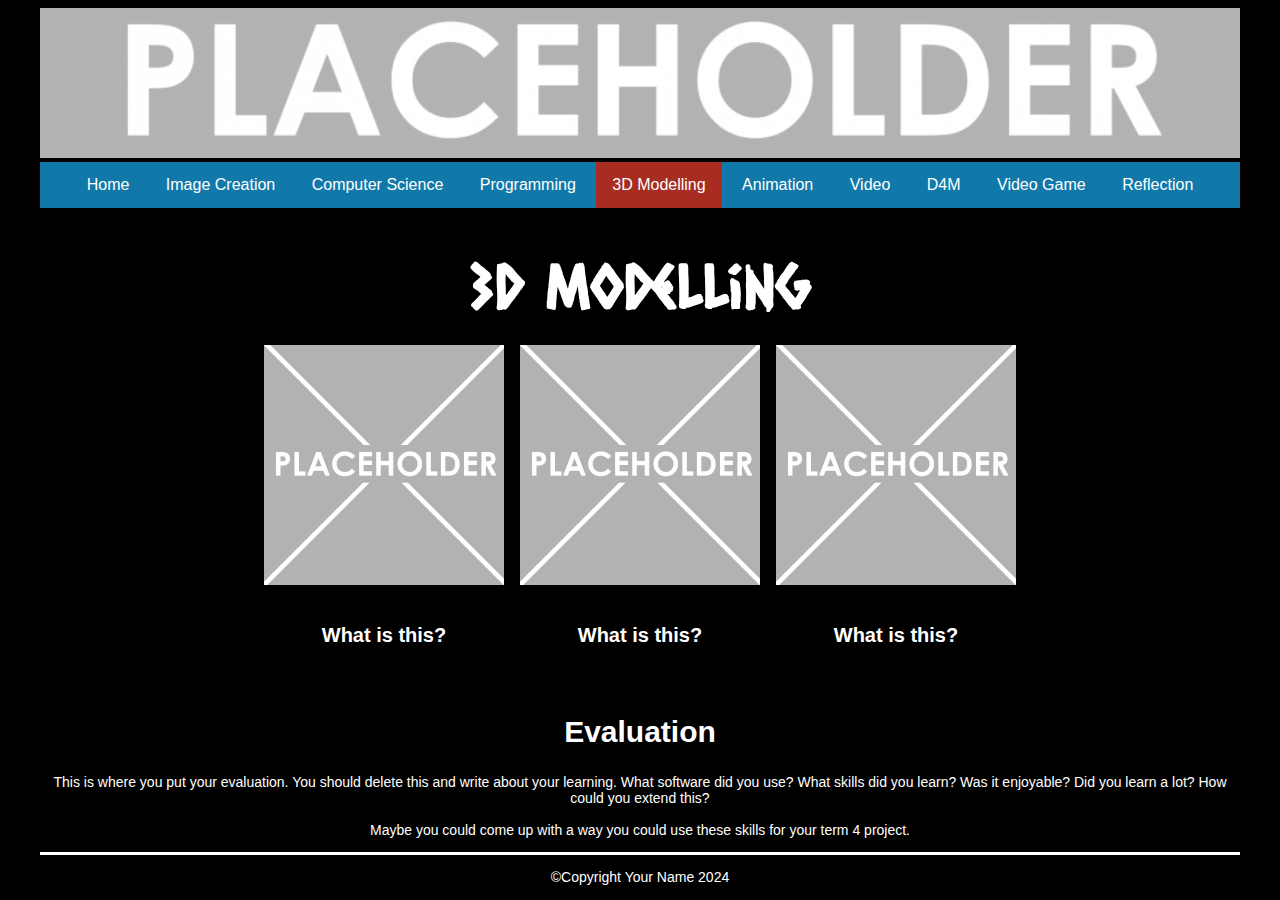
<file: 3dmodelling.html>
<!DOCTYPE html>
<html>
  <head>
    <meta charset="utf-8">
    <meta name="viewport" content="width=device-width">
    <title>Home</title>
    <link href="css/style.css" rel="stylesheet" type="text/css" />
    <!-- The relates to the Google Font used in h1 -->
    <link href='https://fonts.googleapis.com/css?family=Caesar Dressing' rel='stylesheet'>
    <div class="header">
      <img src="images/DTportfolio_header.png">
    </div>
  </head>
  <div class="wrapper">
    <body>
      <!-- The Nav Bar goes here -->
      <nav>
        <ul>
          <li><a href="index.html">Home</a></li>
          <li><a href="imagecreation.html">Image Creation</a></li>
          <li><a href="computerscience.html">Computer Science</a></li>
          <li><a href="programming.html">Programming</a></li>
          <li id='active'><a href="3dmodelling.html">3D Modelling</a></li>
          <li><a href="animation.html">Animation</a></li>
          <li><a href="videoaudio.html">Video</a></li>
          <li><a href="designformanufacturing.html">D4M</a></li>
          <li><a href="videogame.html">Video Game</a></li>
          <li><a href="reflection.html">Reflection</a></li>
        </ul>
    </nav>
    <main>
      <!-- page heading- add name here! -->
      <h1>3D Modelling</h1>
        <!-- This is the container for all the images you want to add- it's a flexbox so add as many as you want -->
      <div class='container'>
        <!-- item 1 starts here-->
        <div class='item'>
          <img src="images/placeholder.png" alt="please replace me">
          <div class='item-info'>
            <!-- a brief explanation of what this picture is -->
            <h5>What is this?</h5>
          </div>       
        </div> 
        <!-- end of item 1 -->    
        <!-- item 2 starts here-->
        <div class='item'>
          <img src="images/placeholder.png" alt="please replace me">
          <div class='item-info'>
            <!-- a brief explanation of what this picture is -->
            <h5>What is this?</h5>
          </div>       
        </div> 
        <!-- end of item 2 -->    
        <!-- item 3 starts here-->
        <div class='item'>
          <img src="images/placeholder.png" alt="please replace me">
          <div class='item-info'>
            <!-- a brief explanation of what this picture is -->
            <h5>What is this?</h5>
          </div>       
        </div> 
        <!-- end of item 3 --> 
        <!-- now the Evaluation text box-->
        <div class=information>
          <h2>Evaluation</h2>
          <p>
            This is where you put your evaluation. You should delete this and write about your learning. What software did you use? What skills did you learn? Was it enjoyable? Did you learn a lot? How could you extend this? <br><br>
            Maybe you could come up with a way you could use these skills for your term 4 project. 
          </p>  
        </div>   
      </div>   
    </main>  
    <footer>
      <p>&#169;Copyright Your Name 2024</p>
    </footer>
  </body>
</html>
</file>
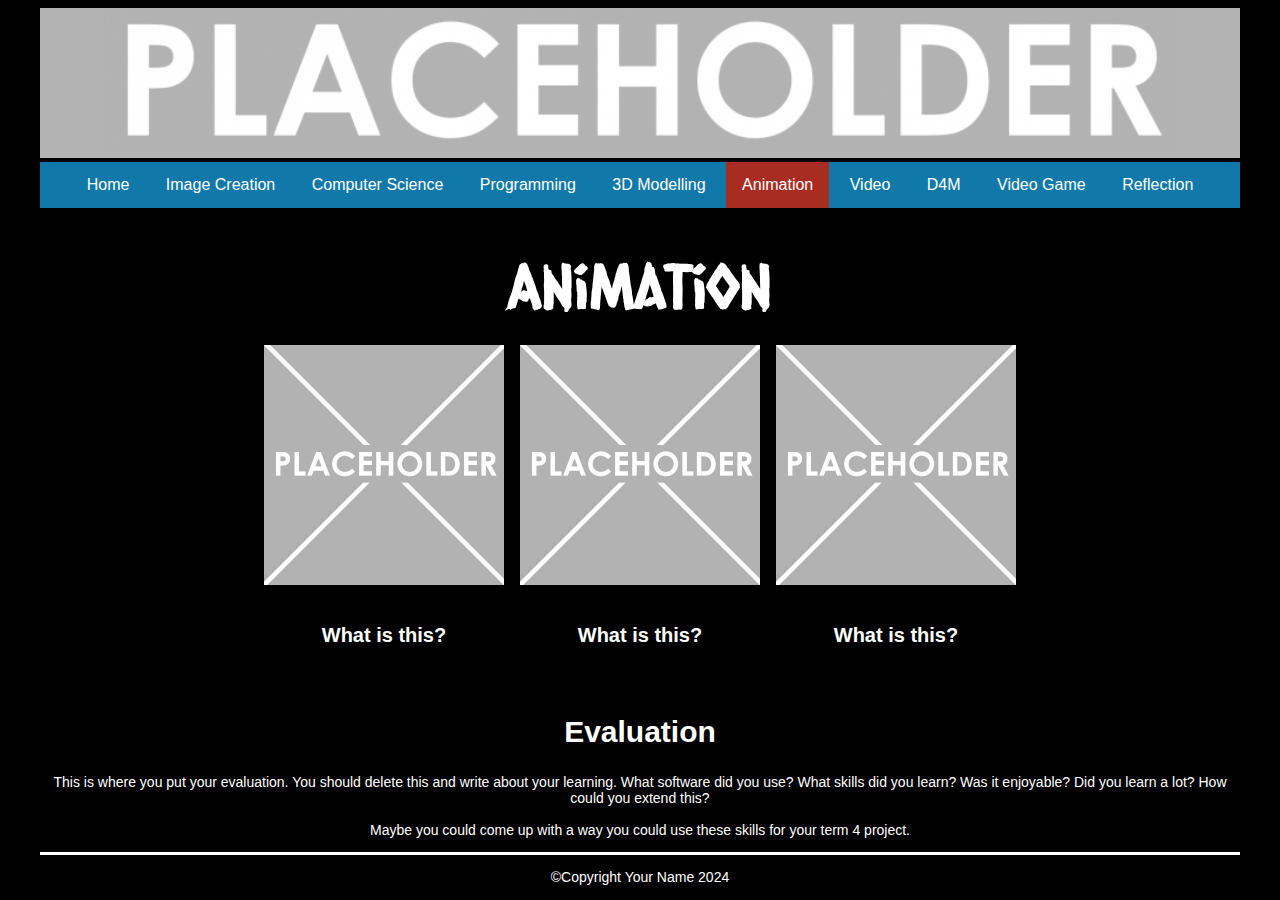
<file: animation.html>
<!DOCTYPE html>
<html>
  <head>
    <meta charset="utf-8">
    <meta name="viewport" content="width=device-width">
    <title>Home</title>
    <link href="css/style.css" rel="stylesheet" type="text/css" />
    <!-- The relates to the Google Font used in h1 -->
    <link href='https://fonts.googleapis.com/css?family=Caesar Dressing' rel='stylesheet'>
    <div class="header">
      <img src="images/DTportfolio_header.png">
    </div>
  </head>
  <div class="wrapper">
    <body>
      <!-- The Nav Bar goes here -->
      <nav>
        <ul>
          <li><a href="index.html">Home</a></li>
          <li><a href="imagecreation.html">Image Creation</a></li>
          <li><a href="computerscience.html">Computer Science</a></li>
          <li><a href="programming.html">Programming</a></li>
          <li><a href="3dmodelling.html">3D Modelling</a></li>
          <li id='active'><a href="animation.html">Animation</a></li>
          <li><a href="videoaudio.html">Video</a></li>
          <li><a href="designformanufacturing.html">D4M</a></li>
          <li><a href="videogame.html">Video Game</a></li>
          <li><a href="reflection.html">Reflection</a></li>
        </ul>
    </nav>
    <main>
      <!-- page heading- add name here! -->
      <h1>Animation</h1>
        <!-- This is the container for all the images you want to add- it's a flexbox so add as many as you want -->
      <div class='container'>
        <!-- item 1 starts here-->
        <div class='item'>
          <img src="images/placeholder.png" alt="please replace me">
          <div class='item-info'>
            <!-- a brief explanation of what this picture is -->
            <h5>What is this?</h5>
          </div>       
        </div> 
        <!-- end of item 1 -->    
        <!-- item 2 starts here-->
        <div class='item'>
          <img src="images/placeholder.png" alt="please replace me">
          <div class='item-info'>
            <!-- a brief explanation of what this picture is -->
            <h5>What is this?</h5>
          </div>       
        </div> 
        <!-- end of item 2 -->    
        <!-- item 3 starts here-->
        <div class='item'>
          <img src="images/placeholder.png" alt="please replace me">
          <div class='item-info'>
            <!-- a brief explanation of what this picture is -->
            <h5>What is this?</h5>
          </div>       
        </div> 
        <!-- end of item 3 --> 
        <!-- now the Evaluation text box-->
        <div class=information>
          <h2>Evaluation</h2>
          <p>
            This is where you put your evaluation. You should delete this and write about your learning. What software did you use? What skills did you learn? Was it enjoyable? Did you learn a lot? How could you extend this? <br><br>
            Maybe you could come up with a way you could use these skills for your term 4 project. 
          </p>  
        </div>   
      </div>   
    </main>  
    <footer>
      <p>&#169;Copyright Your Name 2024</p>
    </footer>
  </body>
</html>
</file>
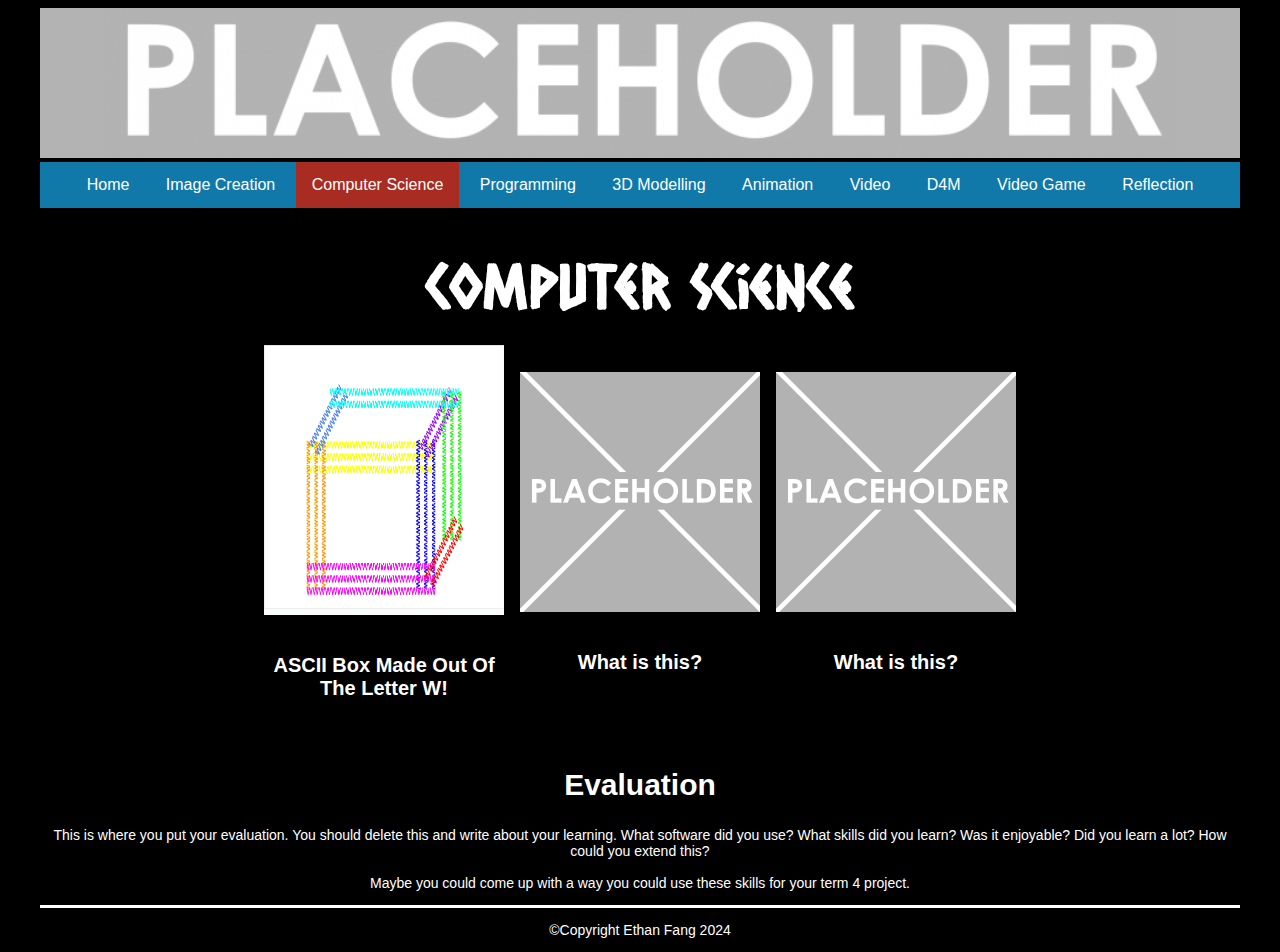
<file: computerscience.html>
<!DOCTYPE html>
<html>
  <head>
    <meta charset="utf-8">
    <meta name="viewport" content="width=device-width">
    <title>Home</title>
    <link href="css/style.css" rel="stylesheet" type="text/css" />
    <!-- The relates to the Google Font used in h1 -->
    <link href='https://fonts.googleapis.com/css?family=Caesar Dressing' rel='stylesheet'>
    <div class="header">
      <img src="images/DTportfolio_header.png">
    </div>
  </head>
  <div class="wrapper">
    <body>
      <!-- The Nav Bar goes here -->
      <nav>
        <ul>
          <li><a href="index.html">Home</a></li>
          <li><a href="imagecreation.html">Image Creation</a></li>
          <li id='active'><a href="computerscience.html">Computer Science</a></li>
          <li><a href="programming.html">Programming</a></li>
          <li><a href="3dmodelling.html">3D Modelling</a></li>
          <li><a href="animation.html">Animation</a></li>
          <li><a href="videoaudio.html">Video</a></li>
          <li><a href="designformanufacturing.html">D4M</a></li>
          <li><a href="videogame.html">Video Game</a></li>
          <li><a href="reflection.html">Reflection</a></li>
        </ul>
    </nav>
    <main>
      <!-- page heading- add name here! -->
      <h1>Computer Science</h1>
        <!-- This is the container for all the images you want to add- it's a flexbox so add as many as you want -->
      <div class='container'>
        <!-- item 1 starts here-->
        <div class='item'>
          <img src="images/Rainbow Box!.png" height="270" alt="please replace me">
          <div class='item-info'>
            <!-- a brief explanation of what this picture is -->
            <h5>ASCII Box Made Out Of The Letter W!</h5>
          </div>       
        </div> 
        <!-- end of item 1 -->    
        <!-- item 2 starts here-->
        <div class='item'>
          <img src="images/placeholder.png" alt="please replace me">
          <div class='item-info'>
            <!-- a brief explanation of what this picture is -->
            <h5>What is this?</h5>
          </div>       
        </div> 
        <!-- end of item 2 -->    
        <!-- item 3 starts here-->
        <div class='item'>
          <img src="images/placeholder.png" alt="please replace me">
          <div class='item-info'>
            <!-- a brief explanation of what this picture is -->
            <h5>What is this?</h5>
          </div>       
        </div> 
        <!-- end of item 3 --> 
        <!-- now the Evaluation text box-->
        <div class=information>
          <h2>Evaluation</h2>
          <p>
            This is where you put your evaluation. You should delete this and write about your learning. What software did you use? What skills did you learn? Was it enjoyable? Did you learn a lot? How could you extend this? <br><br>
            Maybe you could come up with a way you could use these skills for your term 4 project. 
          </p>  
        </div>   
      </div>   
    </main>  
    <footer>
      <p>&#169;Copyright Ethan Fang 2024</p>
    </footer>
  </body>
</html>
</file>
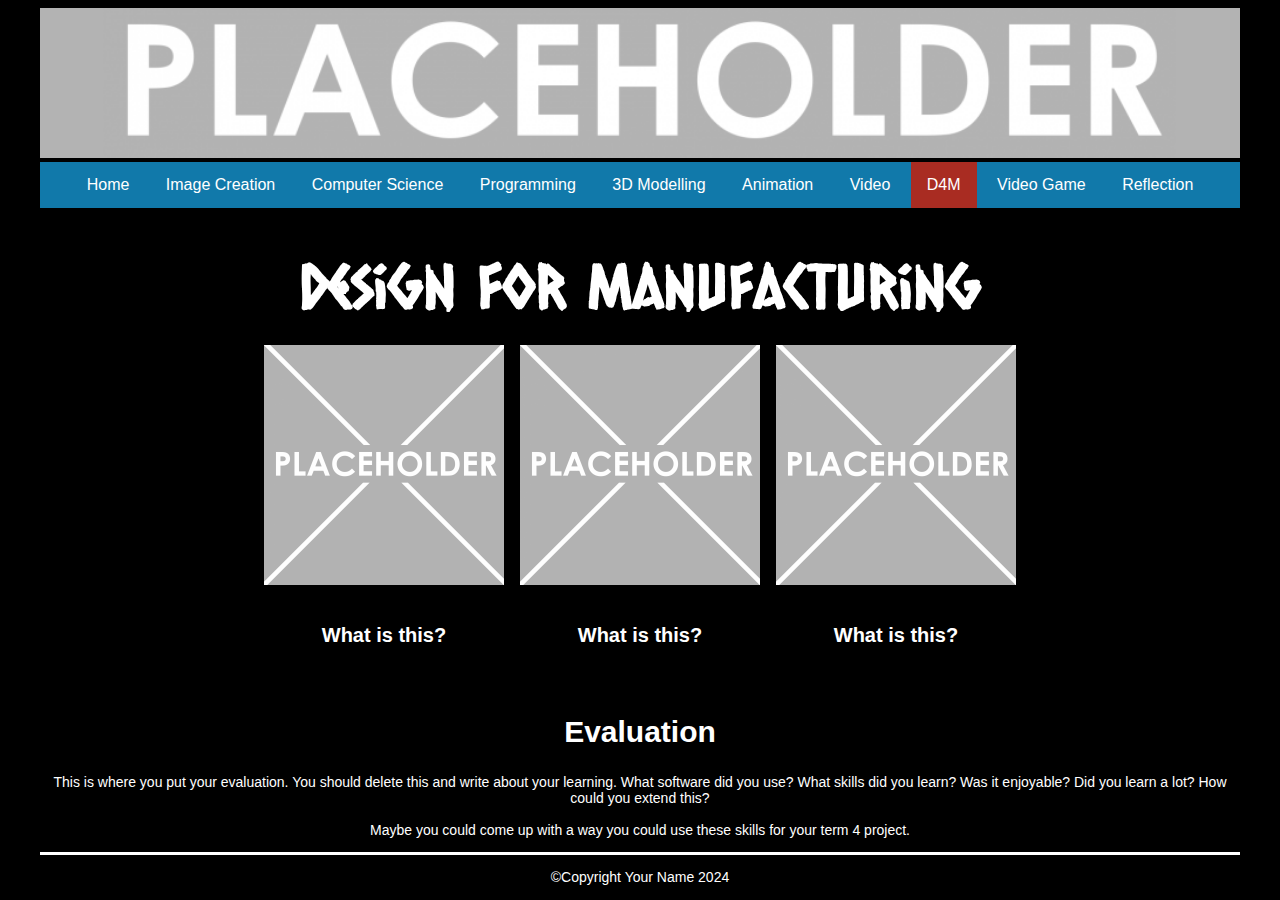
<file: designformanufacturing.html>
<!DOCTYPE html>
<html>
  <head>
    <meta charset="utf-8">
    <meta name="viewport" content="width=device-width">
    <title>Home</title>
    <link href="css/style.css" rel="stylesheet" type="text/css" />
    <!-- The relates to the Google Font used in h1 -->
    <link href='https://fonts.googleapis.com/css?family=Caesar Dressing' rel='stylesheet'>
    <div class="header">
      <img src="images/DTportfolio_header.png">
    </div>
  </head>
  <div class="wrapper">
    <body>
      <!-- The Nav Bar goes here -->
      <nav>
        <ul>
          <li><a href="index.html">Home</a></li>
          <li><a href="imagecreation.html">Image Creation</a></li>
          <li><a href="computerscience.html">Computer Science</a></li>
          <li><a href="programming.html">Programming</a></li>
          <li><a href="3dmodelling.html">3D Modelling</a></li>
          <li><a href="animation.html">Animation</a></li>
          <li><a href="videoaudio.html">Video</a></li>
          <li id='active'><a href="designformanufacturing.html">D4M</a></li>
          <li><a href="videogame.html">Video Game</a></li>
          <li><a href="reflection.html">Reflection</a></li>
        </ul>
    </nav>
    <main>
      <!-- page heading- add name here! -->
      <h1>Design for Manufacturing</h1>
        <!-- This is the container for all the images you want to add- it's a flexbox so add as many as you want -->
      <div class='container'>
        <!-- item 1 starts here-->
        <div class='item'>
          <img src="images/placeholder.png" alt="please replace me">
          <div class='item-info'>
            <!-- a brief explanation of what this picture is -->
            <h5>What is this?</h5>
          </div>       
        </div> 
        <!-- end of item 1 -->    
        <!-- item 2 starts here-->
        <div class='item'>
          <img src="images/placeholder.png" alt="please replace me">
          <div class='item-info'>
            <!-- a brief explanation of what this picture is -->
            <h5>What is this?</h5>
          </div>       
        </div> 
        <!-- end of item 2 -->    
        <!-- item 3 starts here-->
        <div class='item'>
          <img src="images/placeholder.png" alt="please replace me">
          <div class='item-info'>
            <!-- a brief explanation of what this picture is -->
            <h5>What is this?</h5>
          </div>       
        </div> 
        <!-- end of item 3 --> 
        <!-- now the Evaluation text box-->
        <div class=information>
          <h2>Evaluation</h2>
          <p>
            This is where you put your evaluation. You should delete this and write about your learning. What software did you use? What skills did you learn? Was it enjoyable? Did you learn a lot? How could you extend this? <br><br>
            Maybe you could come up with a way you could use these skills for your term 4 project. 
          </p>  
        </div>   
      </div>   
    </main>  
    <footer>
      <p>&#169;Copyright Your Name 2024</p>
    </footer>
  </body>
</html>
</file>
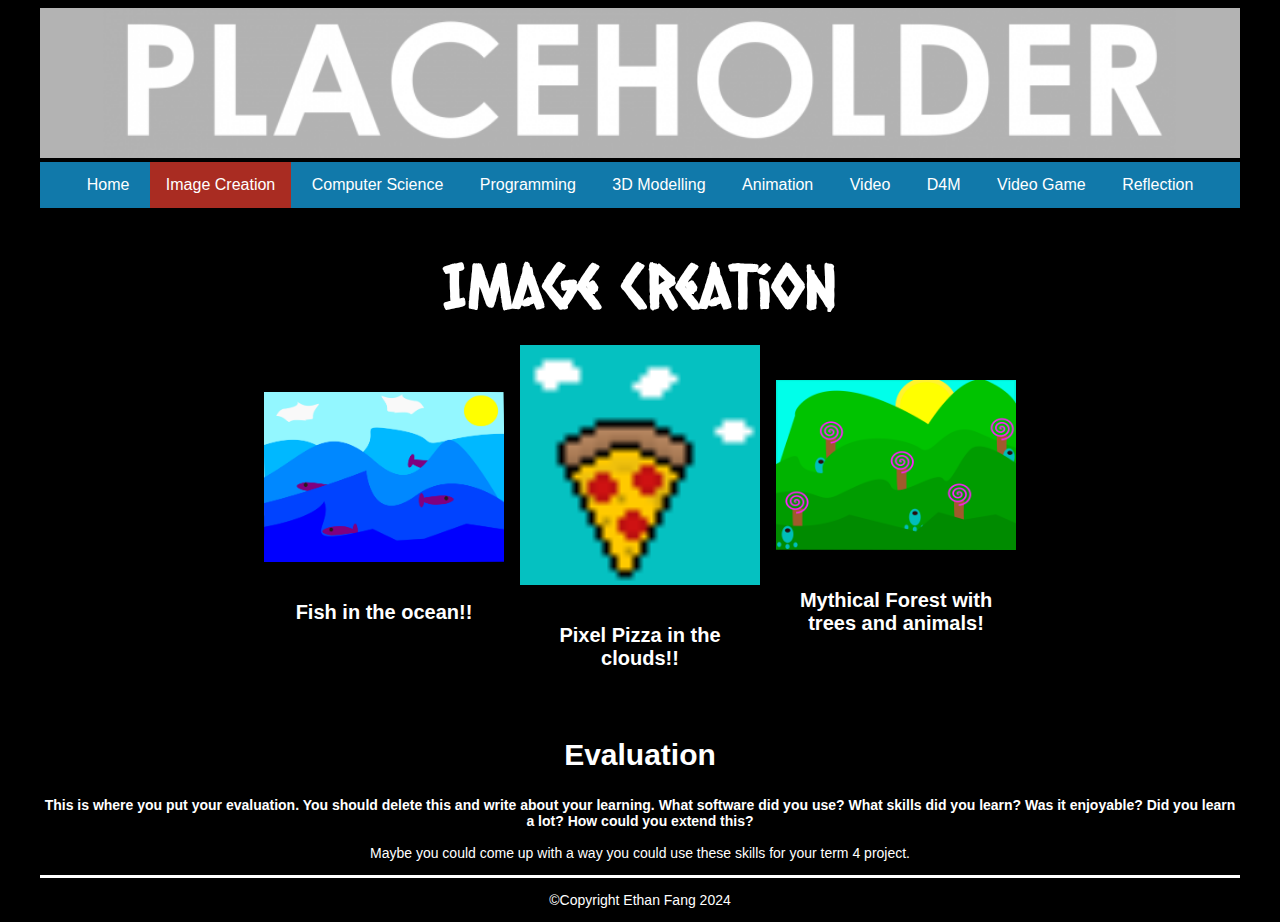
<file: imagecreation.html>
<!DOCTYPE html>
<html>
  <head>
    <meta charset="utf-8">
    <meta name="viewport" content="width=device-width">
    <title>Home</title>
    <link href="css/style.css" rel="stylesheet" type="text/css" />
    <!-- The relates to the Google Font used in h1 -->
    <link href='https://fonts.googleapis.com/css?family=Caesar Dressing' rel='stylesheet'>
    <div class="header">
      <img src="images/DTportfolio_header.png">
    </div>
  </head>
  <div class="wrapper">
    <body>
      <!-- The Nav Bar goes here -->
      <nav>
        <ul>
          <li><a href="index.html">Home</a></li>
          <li id='active'><a href="imagecreation.html">Image Creation</a></li>
          <li><a href="computerscience.html">Computer Science</a></li>
          <li><a href="programming.html">Programming</a></li>
          <li><a href="3dmodelling.html">3D Modelling</a></li>
          <li><a href="animation.html">Animation</a></li>
          <li><a href="videoaudio.html">Video</a></li>
          <li><a href="designformanufacturing.html">D4M</a></li>
          <li><a href="videogame.html">Video Game</a></li>
          <li><a href="reflection.html">Reflection</a></li>
        </ul>
    </nav>
    <main>
      <!-- page heading- add name here! -->
      <h1>Image Creation</h1>
        <!-- This is the container for all the images you want to add- it's a flexbox so add as many as you want -->
      <div class='container'>
        <!-- item 1 starts here-->
        <div class='item'>
          <img src="images/Ocean Inkscape Art.png" alt="please replace me">
          <div class='item-info'>
            <!-- a brief explanation of what this picture is -->
            <h5>Fish in the ocean!!</h5>
          </div>       
        </div> 
        <!-- end of item 1 -->    
        <!-- item 2 starts here-->
        <div class='item'>
          <img src="images/Pixel Pizza (GIMP).png" alt="please replace me">
          <div class='item-info'>
            <!-- a brief explanation of what this picture is -->
            <h5>Pixel Pizza in the clouds!!</h5>
          </div>       
        </div> 
        <!-- end of item 2 -->    
        <!-- item 3 starts here-->
        <div class='item'>
          <img src="images/Forest Inkscape Art.png" alt="please replace me">
          <div class='item-info'>
            <!-- a brief explanation of what this picture is -->
            <h5>Mythical Forest with trees and animals!</h5>
          </div>       
        </div> 
        <!-- end of item 3 --> 
        <!-- now the Evaluation text box-->
        <div class=information>
          <h2>Evaluation</h2>
          <p><strong>
            This is where you put your evaluation. You should delete this and write about your learning. What software did you use? What skills did you learn? Was it enjoyable? Did you learn a lot? How could you extend this?</strong>
           <br><br>
            Maybe you could come up with a way you could use these skills for your term 4 project. 
          </p>  
        </div>   
      </div>   
    </main>  
    <footer>
      <p>&#169;Copyright Ethan Fang 2024</p>
    </footer>
  </body>
</html>
</file>
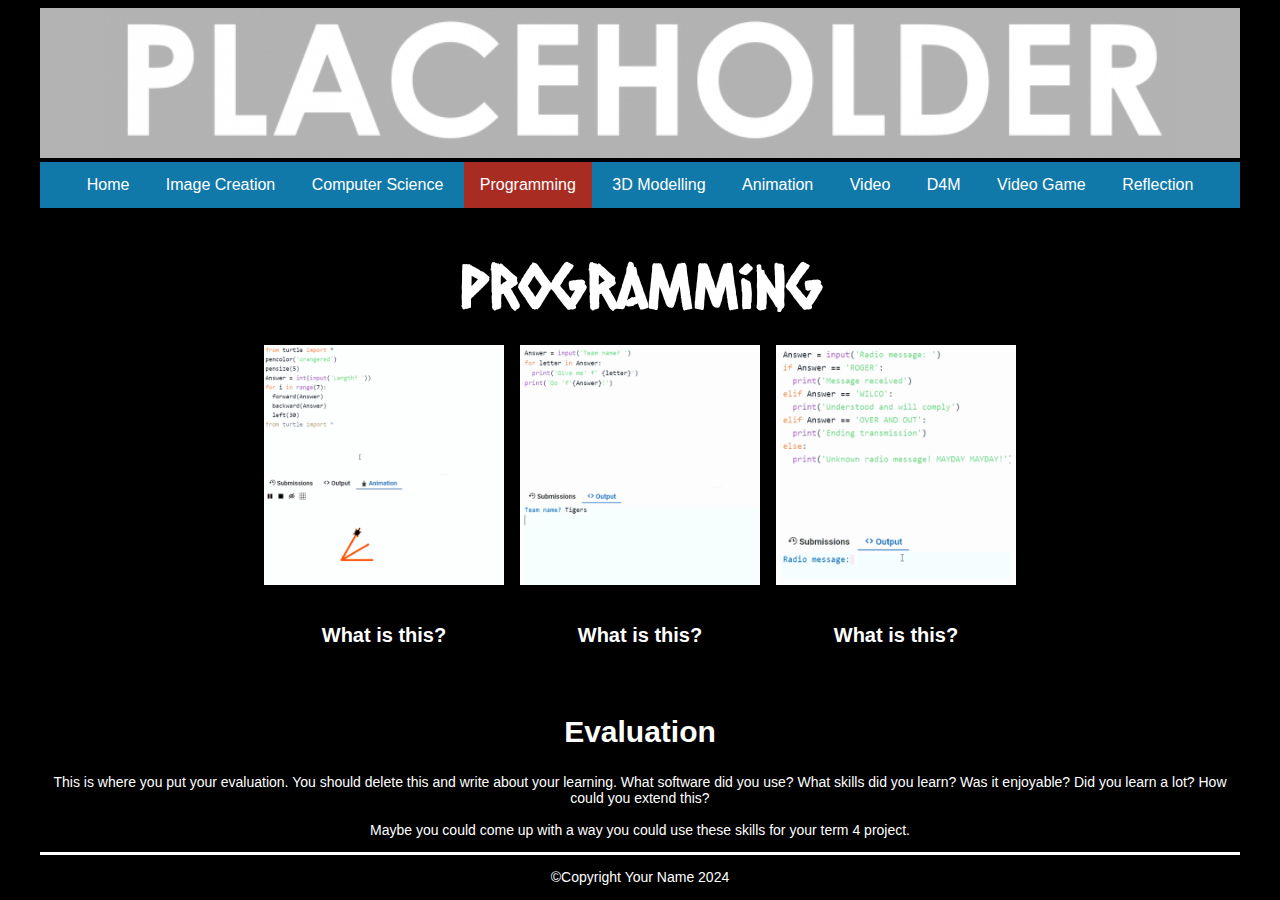
<file: programming.html>
<!DOCTYPE html>
<html>
  <head>
    <meta charset="utf-8">
    <meta name="viewport" content="width=device-width">
    <title>Home</title>
    <link href="css/style.css" rel="stylesheet" type="text/css" />
    <!-- The relates to the Google Font used in h1 -->
    <link href='https://fonts.googleapis.com/css?family=Caesar Dressing' rel='stylesheet'>
    <div class="header">
      <img src="images/DTportfolio_header.png">
    </div>
  </head>
  <div class="wrapper">
    <body>
      <!-- The Nav Bar goes here -->
      <nav>
        <ul>
          <li><a href="index.html">Home</a></li>
          <li><a href="imagecreation.html">Image Creation</a></li>
          <li><a href="computerscience.html">Computer Science</a></li>
          <li id='active'><a href="programming.html">Programming</a></li>
          <li><a href="3dmodelling.html">3D Modelling</a></li>
          <li><a href="animation.html">Animation</a></li>
          <li><a href="videoaudio.html">Video</a></li>
          <li><a href="designformanufacturing.html">D4M</a></li>
          <li><a href="videogame.html">Video Game</a></li>
          <li><a href="reflection.html">Reflection</a></li>
        </ul>
    </nav>
    <main>
      <!-- page heading- add name here! -->
      <h1>Programming</h1>
        <!-- This is the container for all the images you want to add- it's a flexbox so add as many as you want -->
      <div class='container'>
        <!-- item 1 starts here-->
        <div class='item'>
          <img src="images/download (1).gif" alt="please replace me">
          <div class='item-info'>
            <!-- a brief explanation of what this picture is -->
            <h5>What is this?</h5>
          </div>       
        </div> 
        <!-- end of item 1 -->    
        <!-- item 2 starts here-->
        <div class='item'>
          <img src="images/download (2).gif" alt="please replace me">
          <div class='item-info'>
            <!-- a brief explanation of what this picture is -->
            <h5>What is this?</h5>
          </div>       
        </div> 
        <!-- end of item 2 -->    
        <!-- item 3 starts here-->
        <div class='item'>
          <img src="images/WILCO.gif" alt="please replace me">
          <div class='item-info'>
            <!-- a brief explanation of what this picture is -->
            <h5>What is this?</h5>
          </div>       
        </div> 
        <!-- end of item 3 --> 
        <!-- now the Evaluation text box-->
        <div class=information>
          <h2>Evaluation</h2>
          <p>
            This is where you put your evaluation. You should delete this and write about your learning. What software did you use? What skills did you learn? Was it enjoyable? Did you learn a lot? How could you extend this? <br><br>
            Maybe you could come up with a way you could use these skills for your term 4 project. 
          </p>  
        </div>   
      </div>   
    </main>  
    <footer>
      <p>&#169;Copyright Your Name 2024</p>
    </footer>
  </body>
</html>
</file>
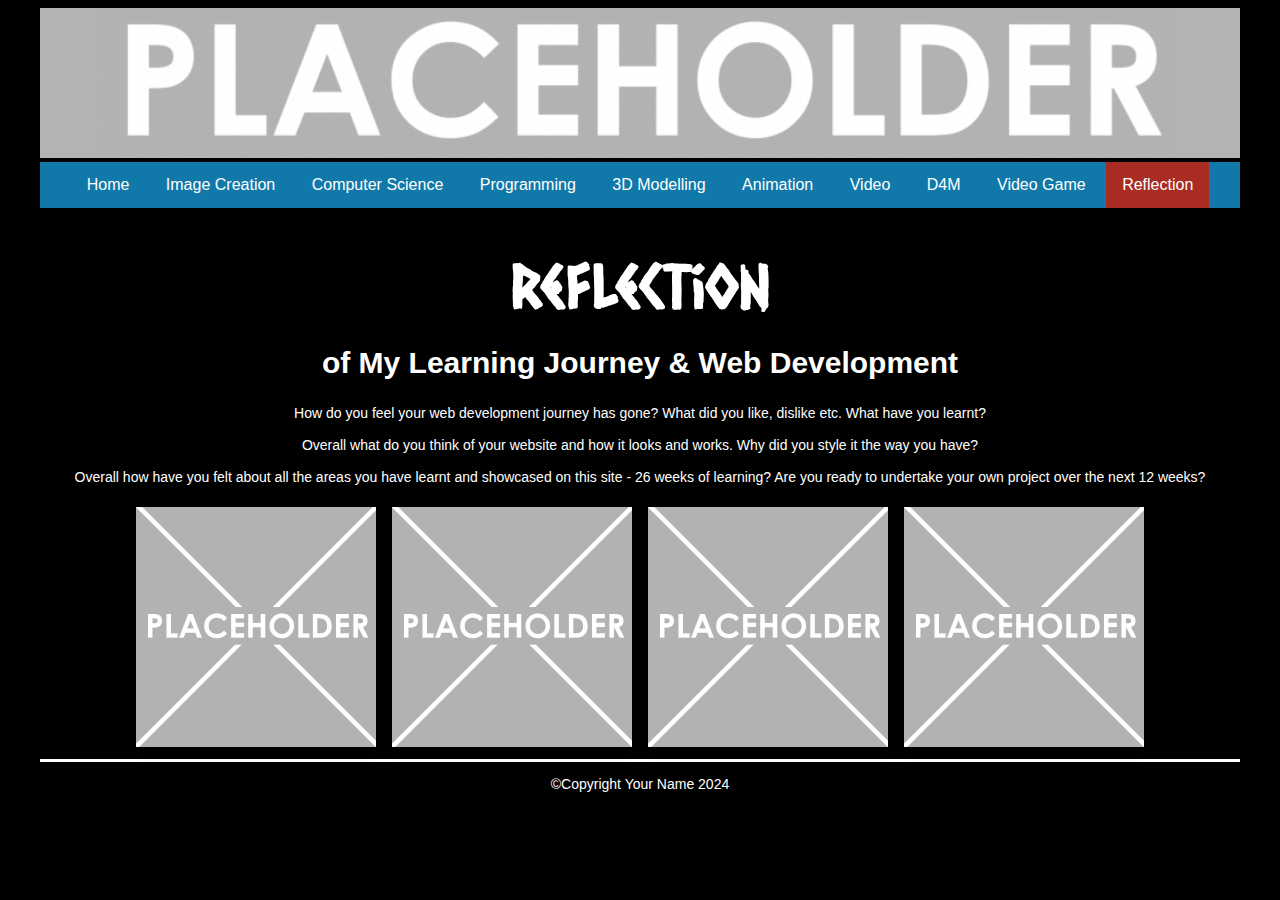
<file: reflection.html>
<!DOCTYPE html>
<html>
  <head>
    <meta charset="utf-8">
    <meta name="viewport" content="width=device-width">
    <title>Home</title>
    <link href="css/style.css" rel="stylesheet" type="text/css" />
    <!-- The relates to the Google Font used in h1 -->
    <link href='https://fonts.googleapis.com/css?family=Caesar Dressing' rel='stylesheet'>
    <div class="header">
      <img src="images/DTportfolio_header.png">
    </div>
  </head>
  <div class="wrapper">
    <body>
      <!-- The Nav Bar goes here -->
      <nav>
        <ul>
          <li><a href="index.html">Home</a></li>
          <li><a href="imagecreation.html">Image Creation</a></li>
          <li><a href="computerscience.html">Computer Science</a></li>
          <li><a href="programming.html">Programming</a></li>
          <li><a href="3dmodelling.html">3D Modelling</a></li>
          <li><a href="animation.html">Animation</a></li>
          <li><a href="videoaudio.html">Video</a></li>
          <li><a href="designformanufacturing.html">D4M</a></li>
          <li><a href="videogame.html">Video Game</a></li>
          <li id='active'><a href="reflection.html">Reflection</a></li>
        </ul>
    </nav>
    <main>
      <!-- page heading- add name here! -->
      <h1>Reflection</h1>
      <h2>of My Learning Journey & Web Development</h2>
      <!-- now the Information text box-->
      <div class=information>
        <p>
            How do you feel your web development journey has gone? What did you like, dislike etc. What have you learnt? <br><br>
            Overall what do you think of your website and how it looks and works. Why did you style it the way you have? <br><br>
          Overall how have you felt about all the areas you have learnt and showcased on this site - 26 weeks of learning? Are you ready to undertake your own project over the next 12 weeks? 
        </p>  
      </div>   
        <!-- This is the container for all the images you want to add- it's a flexbox so add as many as you want -->
      <div class='container'>
        <!-- item 1 starts here-->
        <div class='item'>
          <img src="images/placeholder.png" alt="please replace me">       
        </div> 
        <!-- end of item 1 -->    
        <!-- item 2 starts here-->
        <div class='item'>
          <img src="images/placeholder.png" alt="please replace me">      
        </div> 
        <!-- end of item 2 -->    
        <!-- item 3 starts here-->
        <div class='item'>
          <img src="images/placeholder.png" alt="please replace me">      
        </div>  
        <!-- end of item 3 -->
        <!-- item 4 starts here-->
        <div class='item'>
          <img src="images/placeholder.png" alt="please replace me">      
        </div>  
        <!-- end of item 4 -->
      </div>
    </main>  
    <footer>
      <p>&#169;Copyright Your Name 2024</p>
    </footer>
  </body>
</html>
</file>
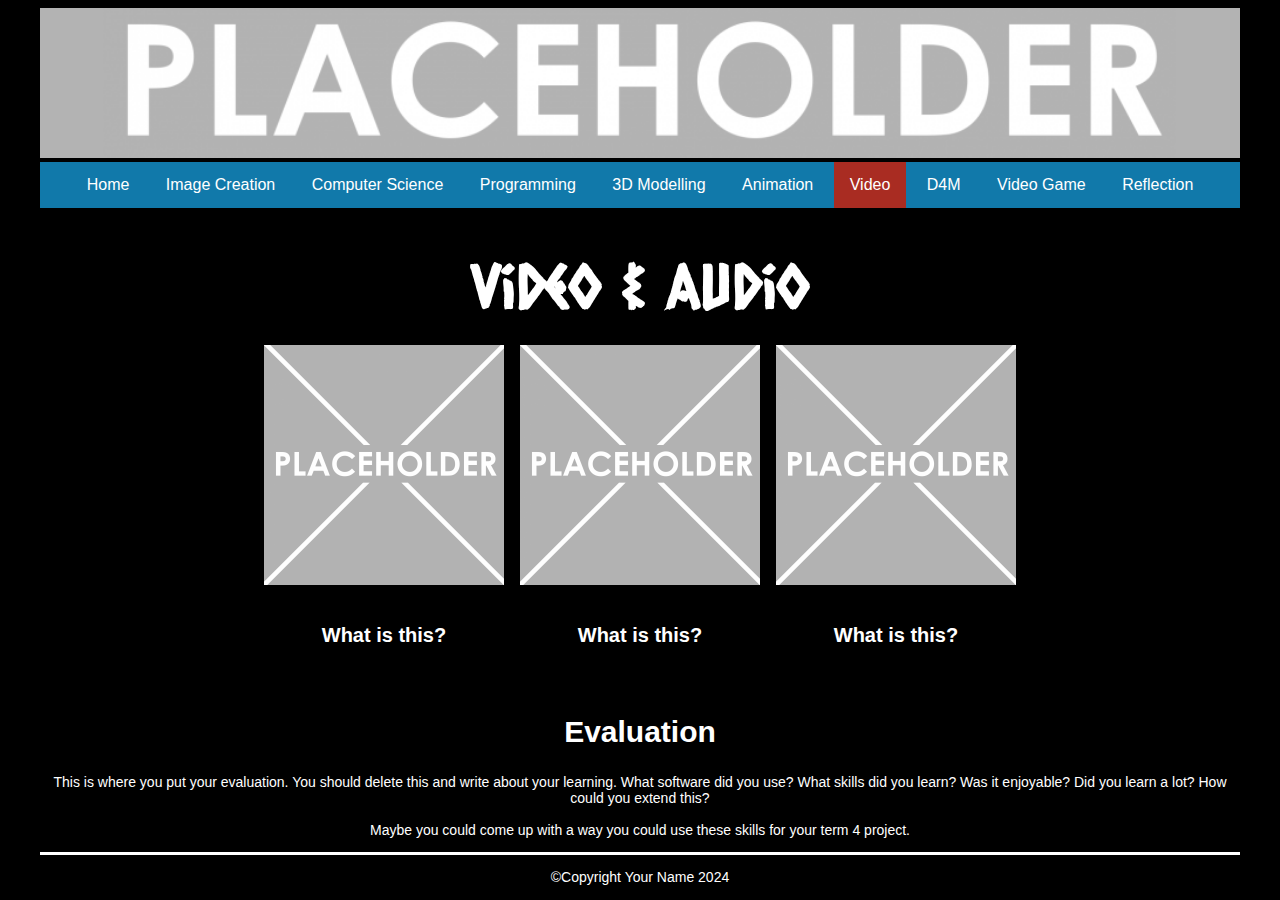
<file: videoaudio.html>
<!DOCTYPE html>
<html>
  <head>
    <meta charset="utf-8">
    <meta name="viewport" content="width=device-width">
    <title>Home</title>
    <link href="css/style.css" rel="stylesheet" type="text/css" />
    <!-- The relates to the Google Font used in h1 -->
    <link href='https://fonts.googleapis.com/css?family=Caesar Dressing' rel='stylesheet'>
    <div class="header">
      <img src="images/DTportfolio_header.png">
    </div>
  </head>
  <div class="wrapper">
    <body>
      <!-- The Nav Bar goes here -->
      <nav>
        <ul>
          <li><a href="index.html">Home</a></li>
          <li><a href="imagecreation.html">Image Creation</a></li>
          <li><a href="computerscience.html">Computer Science</a></li>
          <li><a href="programming.html">Programming</a></li>
          <li><a href="3dmodelling.html">3D Modelling</a></li>
          <li><a href="animation.html">Animation</a></li>
          <li id='active'><a href="videoaudio.html">Video</a></li>
          <li><a href="designformanufacturing.html">D4M</a></li>
          <li><a href="videogame.html">Video Game</a></li>
          <li><a href="reflection.html">Reflection</a></li>
        </ul>
    </nav>
    <main>
      <!-- page heading- add name here! -->
      <h1>Video & Audio</h1>
        <!-- This is the container for all the images you want to add- it's a flexbox so add as many as you want -->
      <div class='container'>
        <!-- item 1 starts here-->
        <div class='item'>
          <img src="images/placeholder.png" alt="please replace me">
          <div class='item-info'>
            <!-- a brief explanation of what this picture is -->
            <h5>What is this?</h5>
          </div>       
        </div> 
        <!-- end of item 1 -->    
        <!-- item 2 starts here-->
        <div class='item'>
          <img src="images/placeholder.png" alt="please replace me">
          <div class='item-info'>
            <!-- a brief explanation of what this picture is -->
            <h5>What is this?</h5>
          </div>       
        </div> 
        <!-- end of item 2 -->    
        <!-- item 3 starts here-->
        <div class='item'>
          <img src="images/placeholder.png" alt="please replace me">
          <div class='item-info'>
            <!-- a brief explanation of what this picture is -->
            <h5>What is this?</h5>
          </div>       
        </div> 
        <!-- end of item 3 --> 
        <!-- now the Evaluation text box-->
        <div class=information>
          <h2>Evaluation</h2>
          <p>
            This is where you put your evaluation. You should delete this and write about your learning. What software did you use? What skills did you learn? Was it enjoyable? Did you learn a lot? How could you extend this? <br><br>
            Maybe you could come up with a way you could use these skills for your term 4 project. 
          </p>  
        </div>   
      </div>   
    </main>  
    <footer>
      <p>&#169;Copyright Your Name 2024</p>
    </footer>
  </body>
</html>
</file>
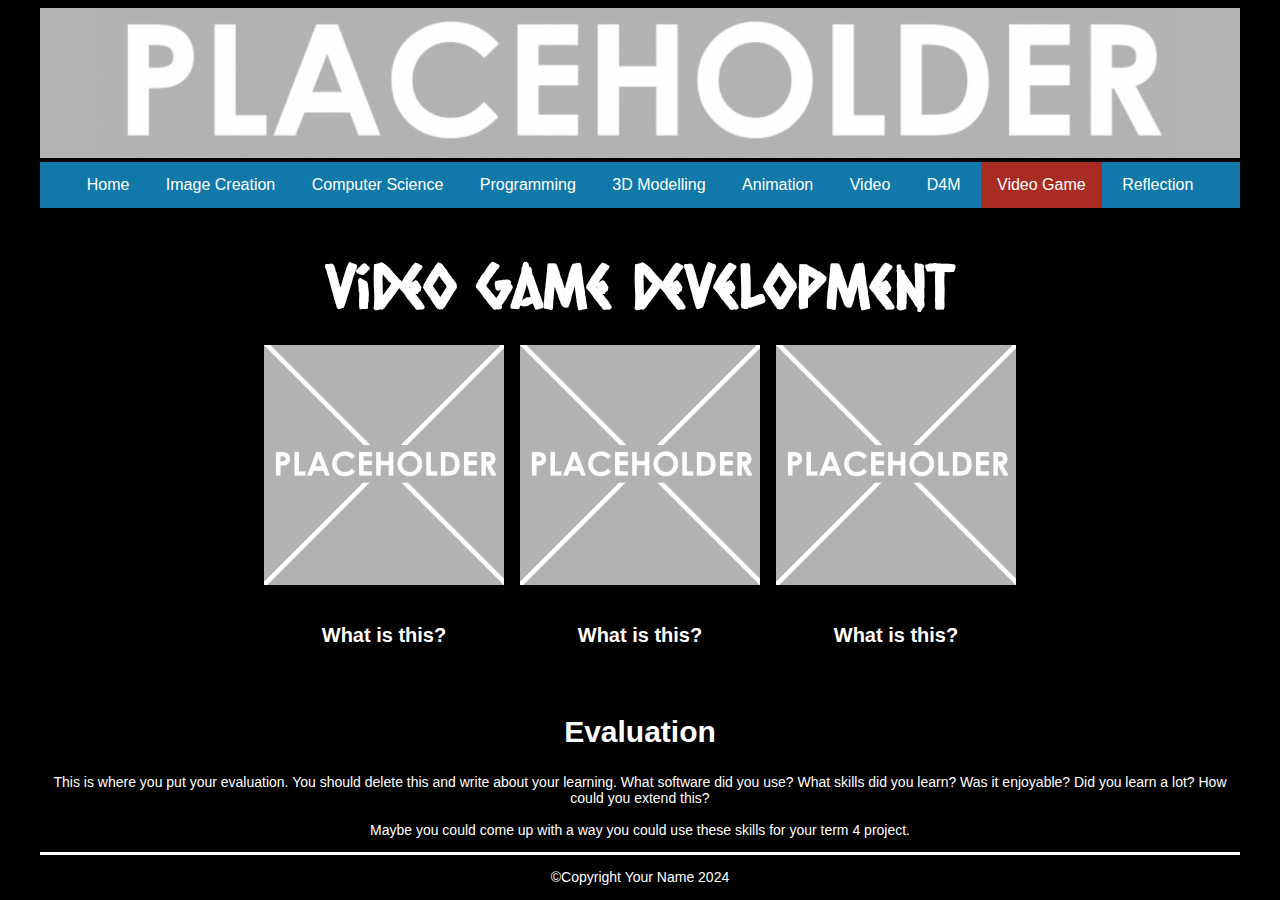
<file: videogame.html>
<!DOCTYPE html>
<html>
  <head>
    <meta charset="utf-8">
    <meta name="viewport" content="width=device-width">
    <title>Home</title>
    <link href="css/style.css" rel="stylesheet" type="text/css" />
    <!-- The relates to the Google Font used in h1 -->
    <link href='https://fonts.googleapis.com/css?family=Caesar Dressing' rel='stylesheet'>
    <div class="header">
      <img src="images/DTportfolio_header.png">
    </div>
  </head>
  <div class="wrapper">
    <body>
      <!-- The Nav Bar goes here -->
      <nav>
        <ul>
          <li><a href="index.html">Home</a></li>
          <li><a href="imagecreation.html">Image Creation</a></li>
          <li><a href="computerscience.html">Computer Science</a></li>
          <li><a href="programming.html">Programming</a></li>
          <li><a href="3dmodelling.html">3D Modelling</a></li>
          <li><a href="animation.html">Animation</a></li>
          <li><a href="videoaudio.html">Video</a></li>
          <li><a href="designformanufacturing.html">D4M</a></li>
          <li id='active'><a href="videogame.html">Video Game</a></li>
          <li><a href="reflection.html">Reflection</a></li>
        </ul>
    </nav>
    <main>
      <!-- page heading- add name here! -->
      <h1>Video Game Development</h1>
        <!-- This is the container for all the images you want to add- it's a flexbox so add as many as you want -->
      <div class='container'>
        <!-- item 1 starts here-->
        <div class='item'>
          <img src="images/placeholder.png" alt="please replace me">
          <div class='item-info'>
            <!-- a brief explanation of what this picture is -->
            <h5>What is this?</h5>
          </div>       
        </div> 
        <!-- end of item 1 -->    
        <!-- item 2 starts here-->
        <div class='item'>
          <img src="images/placeholder.png" alt="please replace me">
          <div class='item-info'>
            <!-- a brief explanation of what this picture is -->
            <h5>What is this?</h5>
          </div>       
        </div> 
        <!-- end of item 2 -->    
        <!-- item 3 starts here-->
        <div class='item'>
          <img src="images/placeholder.png" alt="please replace me">
          <div class='item-info'>
            <!-- a brief explanation of what this picture is -->
            <h5>What is this?</h5>
          </div>       
        </div> 
        <!-- end of item 3 --> 
        <!-- now the Evaluation text box-->
        <div class=information>
          <h2>Evaluation</h2>
          <p>
            This is where you put your evaluation. You should delete this and write about your learning. What software did you use? What skills did you learn? Was it enjoyable? Did you learn a lot? How could you extend this? <br><br>
            Maybe you could come up with a way you could use these skills for your term 4 project. 
          </p>  
        </div>   
      </div>   
    </main>  
    <footer>
      <p>&#169;Copyright Your Name 2024</p>
    </footer>
  </body>
</html>
</file>
<file: css/style.css>
/* global styling*/
html{
  font-family: Arial, Helvetica, sans-serif;
  margin: 0rem 2rem;
  background-color: #000000;
}

/* Banner image*/
.header {
  width: 100%;
  background-size: cover;
}

.header img {
  width: 100%;
}

/*the navbar styling goes here*/
/* nav bar */
nav ul{
  list-style-type: none;
  margin: 0;
  padding: 0;
  overflow: hidden;
  background-color: #1179aa;
  top: 0;
  width: 100%;
  text-align: center;
}

/* how the list of pages sits */
nav ul li{
  display: inline-block;
  font-size: 1rem;
}

/* the nav text */
nav li a{
  display: block;
  color: #ffffff;
  text-align: center;
  padding: 14px 16px;
  text-decoration: none;
}

nav li:hover{
  background-color: #d4824a
;
}

nav #active{
  background-color: #a92c22;
}

/* Styling for the main section*/
/* This is the line between the main section and footer */
main{
  border-bottom: 3px solid;
  color: #ffffff;
}

/* H1 uses a google font. Check out https://www.w3schools.com/howto/howto_google_fonts.asp to change - also see line 9 in your html page*/
h1 {
  color: #ffffff;
  font-family: 'Caesar Dressing';
  font-size: 60px;
  text-align: center;
  margin-bottom: 1rem;
}

h2 {
  color: white;
  font-size: 30px;
  text-align: center;
}
h5 {
  color: #ffffff;
  font-size: 20px;
  text-align: center;
}

p {
  color: #ffffff;
  font-size: 14px;
  text-align: center;
}

/* Styling for the image container and the items inside it */
.container{
  display: flex; 
  flex-wrap: wrap; 
  align-items: center; 
  justify-content: center; 
}

/*Items for all the screenshots and pictures of your stuff*/
.item{
  box-shadow: 0 4px 8px 0 rgba(0,0,0,0.2);
  width: 20%;
  min-width: 8rem;
  margin: 0.5rem;
}
 .item-info{
   padding: 0.1rem;
   text-align: center;
 }

.item img{
  width: 100%;
}
</file>
